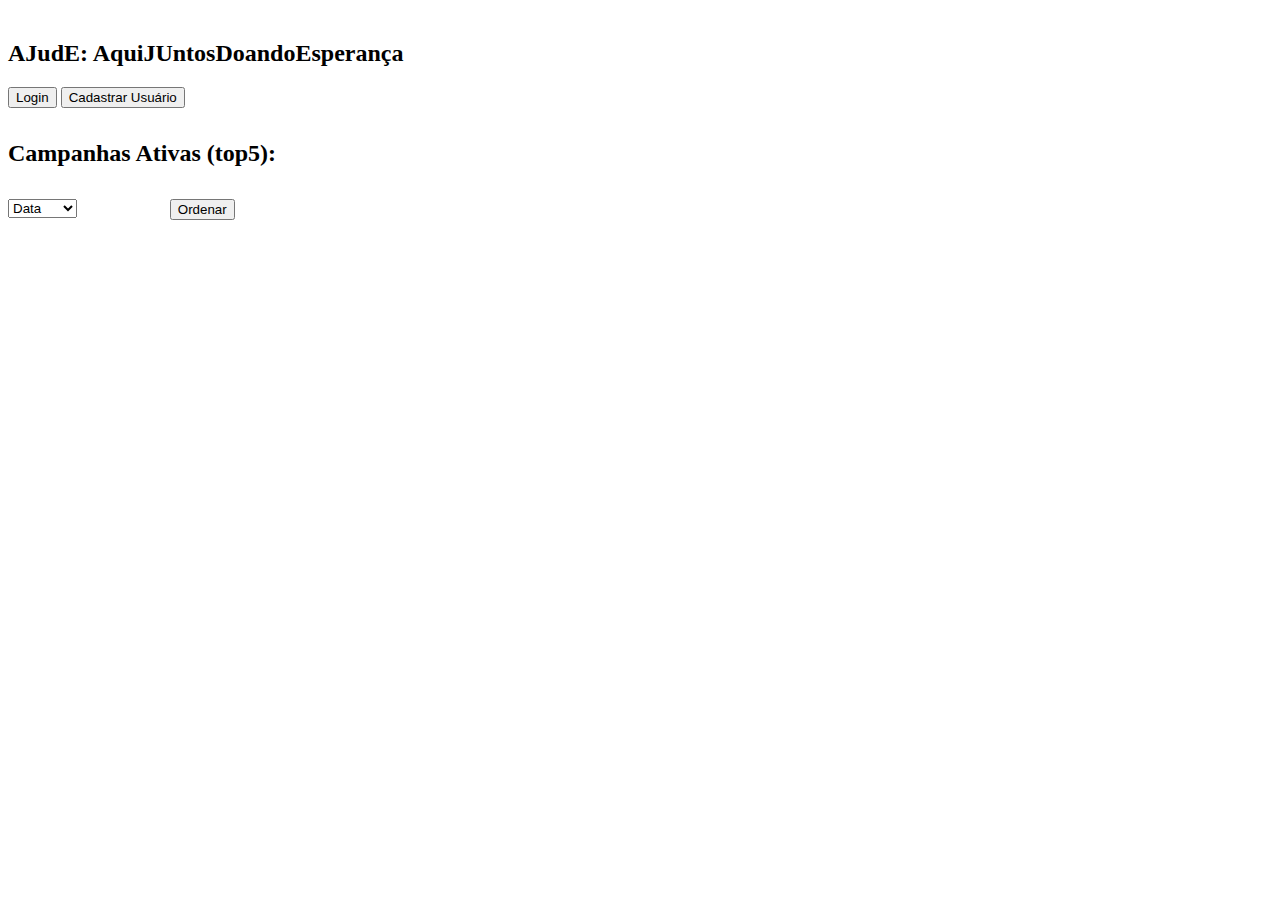
<file: index.html>
<!DOCTYPE html>
<html lang="en">

<head>
    <meta charset="UTF-8">
    <meta name="viewport" content="width=device-width, initial-scale=1.0">
    <meta http-equiv="X-UA-Compatible" content="ie=edge">
    <script type="module" src="app.js"></script>
    <link rel="stylesheet" href="style.css">
    <title>AJudE</title>
</head>

<body>

    <div id="viewer"></div>

    <template id="viewLogin">

        <h1>Login do Sistema</h1>
        <p>E-mail:
            <input id="email" type="text">
        </p>
        <p>Senha:
            <input id="senha" type="password">
        </p>

        <button id="voltarDoLogin">Voltar</button>
        <button id="logar">Logar</button>

    </template>

    <template id="principalPagina">
      <div class="todo">
        <h2>AJudE: AquiJUntosDoandoEsperança</h2>
      </div>
        <button id="logar">Login</button>
        <button id="irCadastrarUsuario">Cadastrar Usuário</button>

        <div class="todo">
          <h2>Campanhas Ativas (top5):</h2>
        </div>
        <div class="todo">

        <div class="lado menor">
          <form id="metodoOrdenacaoForm">
              <select id="metodoOrdenacao" name="metodoOrdenacao">
                <option value="meta">Quantia
                  <option value="data" selected>Data
                    <option value="like">Likes
              </select>
          </form>
        </div>
        <div class="lado menor direita">
          <button id="ordenarTop5">Ordenar</button>
        </div>
      </div>
      </div>
          <div id="campanhasTop5" class="todo"></div>

    </template>

    <template id="viewCadastroUsuario">
        <h1>Cadastro de Usuario no Sistema</h1>
        <p>Nome:
            <input id="nome" type="text">
        </p>
        <p>Sobrenome:
            <input id="sobrenome" type="text">
        </p>
        <p>Email:
            <input id="email" type="text">
        </p>
        <p>Número do cartão de crédito:
            <input id="numCartaoCredito" type="text">
        </p>
        <p>Senha:
            <input id="senha" type="password">
        </p>
        <button id="botaoVoltarDoCadastroUsuario">Voltar</button>
        <button id="criar">Salvar usuário</button>
    </template>

    <template id="viewHome">

        <h1>Bem-vindo(a),</h1>
        <div id="infoUsuario"></div>

        <button id="irVerPerfil">Perfil</button>
        <button id="irCadastrarCampanha">Cadastrar Campanha</button>
        <button id="sairDoSistema">Sair</button>

        <h2>Buscar Campanhas</h2>

        <div id="ferramentasBusca">
          <div class="lado">
            <input id="buscaCampanha" type="text">
          </div>
          <div class="lado menor">
            <form id="metodoAparicao">
                <select name="metodoAparicao">
                    <option value="ativa" selected>ATIVA
                      <option value="encerra">ENCERRADA
                        <option value="vencida">VENCIDA
                          <option value="concluida">CONCLUIDA
                </select>
            </form>
          </div>
          <div class="lado menor direita">
            <button id="buscarCampanhasSelecionadas">Pesquisar</button>
          </div>
        </div>

        <div id="resultado">

        </div>

        <div id="infosCampanhas"></div>

    </template>

    <template id="viewPaginaCampanha">
        <h1>Pagina das campanhas!</h1>
        <div id="infoCampanhas"></div>
        <p>Buscar por campanhas:
            <input id="buscaCampanha" type="text">
        </p>
        <button id="procurarCampanhas">Buscar Campanhas!</button>
        <button id="paginaCadastrarCampanha">Cadastrar Campanha</button>
        <button id="voltandoParaAPrincipal">Voltar</button>
        <div id="resultado">

        </div>
    </template>

    <template id="viewCampanhaIndividual">

        <h1>Campanha:</h1>
        <div id="infosCampanha"></div>

        <button id="voltarParaBuscaDeCampanha">Voltar</button>
        <button id="comentarioCampanha">Comentar</button>
        <button id="curtidaCampanha">Curtir</button>
        <button id="atualizaCampanha">Atualizar</button>

    </template>

    <template id="viewCadastraCampanha">
        <h1>Cadastro de Campanha</h1>
        <p>nome:
            <input id="nome" type="text">
        </p>
        <p>Descricao:
            <input id="descricao" type="text">
        </p>
        <p>Deadline:
            <input id="deadline" type="date">
        </p>
        <p>Meta:
            <input id="meta" type="text">
        </p>
        <button id="voltarDoCadastroCampanha">Voltar</button>
        <button id="cadastrarCampanha">Cadastrar</button>
    </template>

    <template id="viewAcessoCampanha">
      <h1>Campanha Selecionada:</h1>
      <div id="infoCampanha"></div>
      <p>nome:
          <input id="nome" type="text">
      </p>
      <p>Descricao:
          <input id="descricao" type="text">
      </p>
      <p>Deadline:
          <input id="deadline" type="date">
      </p>
      <p>Meta:
          <input id="meta" type="text">
      </p>
      <p>Status:
      <form id="status">
          <select name="Status">
              <option value="ATIVA" selected>ATIVA
                  <option value="ENCERRADA">ENCERRADA
                      <option value="VENCIDA">VENCIDA
                        <option value="CONCLUIDA">CONCLUIDA
          </select>
      </form>
      </p>

      <button id="voltarDoAcessoCampanha">Voltar</button>
      <button id="curtidaCampanha">Curtir</button>
      <button id="comentarioCampanha">Comentar</button>
      <button id="realizarDoacao">Realizar doação</button>
      <button id="atualizarCampanha">Atualizar</button>

      <h2>Curtidas:</h2>
      <p id="quantCurtidas"></p>
      <h2>Comentarios</h2>
      <div id="comentariosCampanha"></div>
    </template>

    <template id="viewDeComentario">

        <h1 id="tituloPaginaComentario">O que dizer sobre a campanha</h1>

        <div id="infoCampanhaComentario"></div>

        <p>Comentário:</p>
        <input id="textoComentario" type="text">

        <button id="comentarCampanha">Enviar</button>
        <button id="voltarParaPaginaDaCampanha">Voltar</button>

    </template>

    <template id="viewDeDoacao">

        <h1 id="tituloPaginaDeDoacao">O que dizer sobre a campanha</h1>

        <div id="infoCampanhaDoacao"></div>

        <p>Digite a quantia a ser doada:</p>
        <input id="valorDoacao" type="text">

        <button id="enviarDoacao">Enviar</button>
        <button id="voltarParaPaginaDaCampanha">Voltar</button>

    </template>

    <template id="viewPerfilUsuario">
      <h1 id="nomeUsuario"></h1>
      <p id="emailUsuario"></p>
      <h2>Campanhas que criou</h2>
      <div id="infosMinhasCampanhas"></div>
      <h2>Campanhas que contribuiu</h2>
      <div id="infosCampanhasQueContribui"></div>
    </template>

</body>

</html>
</file>
<file: style.css>
.lado {
  float: left;
  width: 40%
}

.menor {
  width: 16%
}

.todo {
  width: 80%;
  padding-top: 12px
}
</file>
